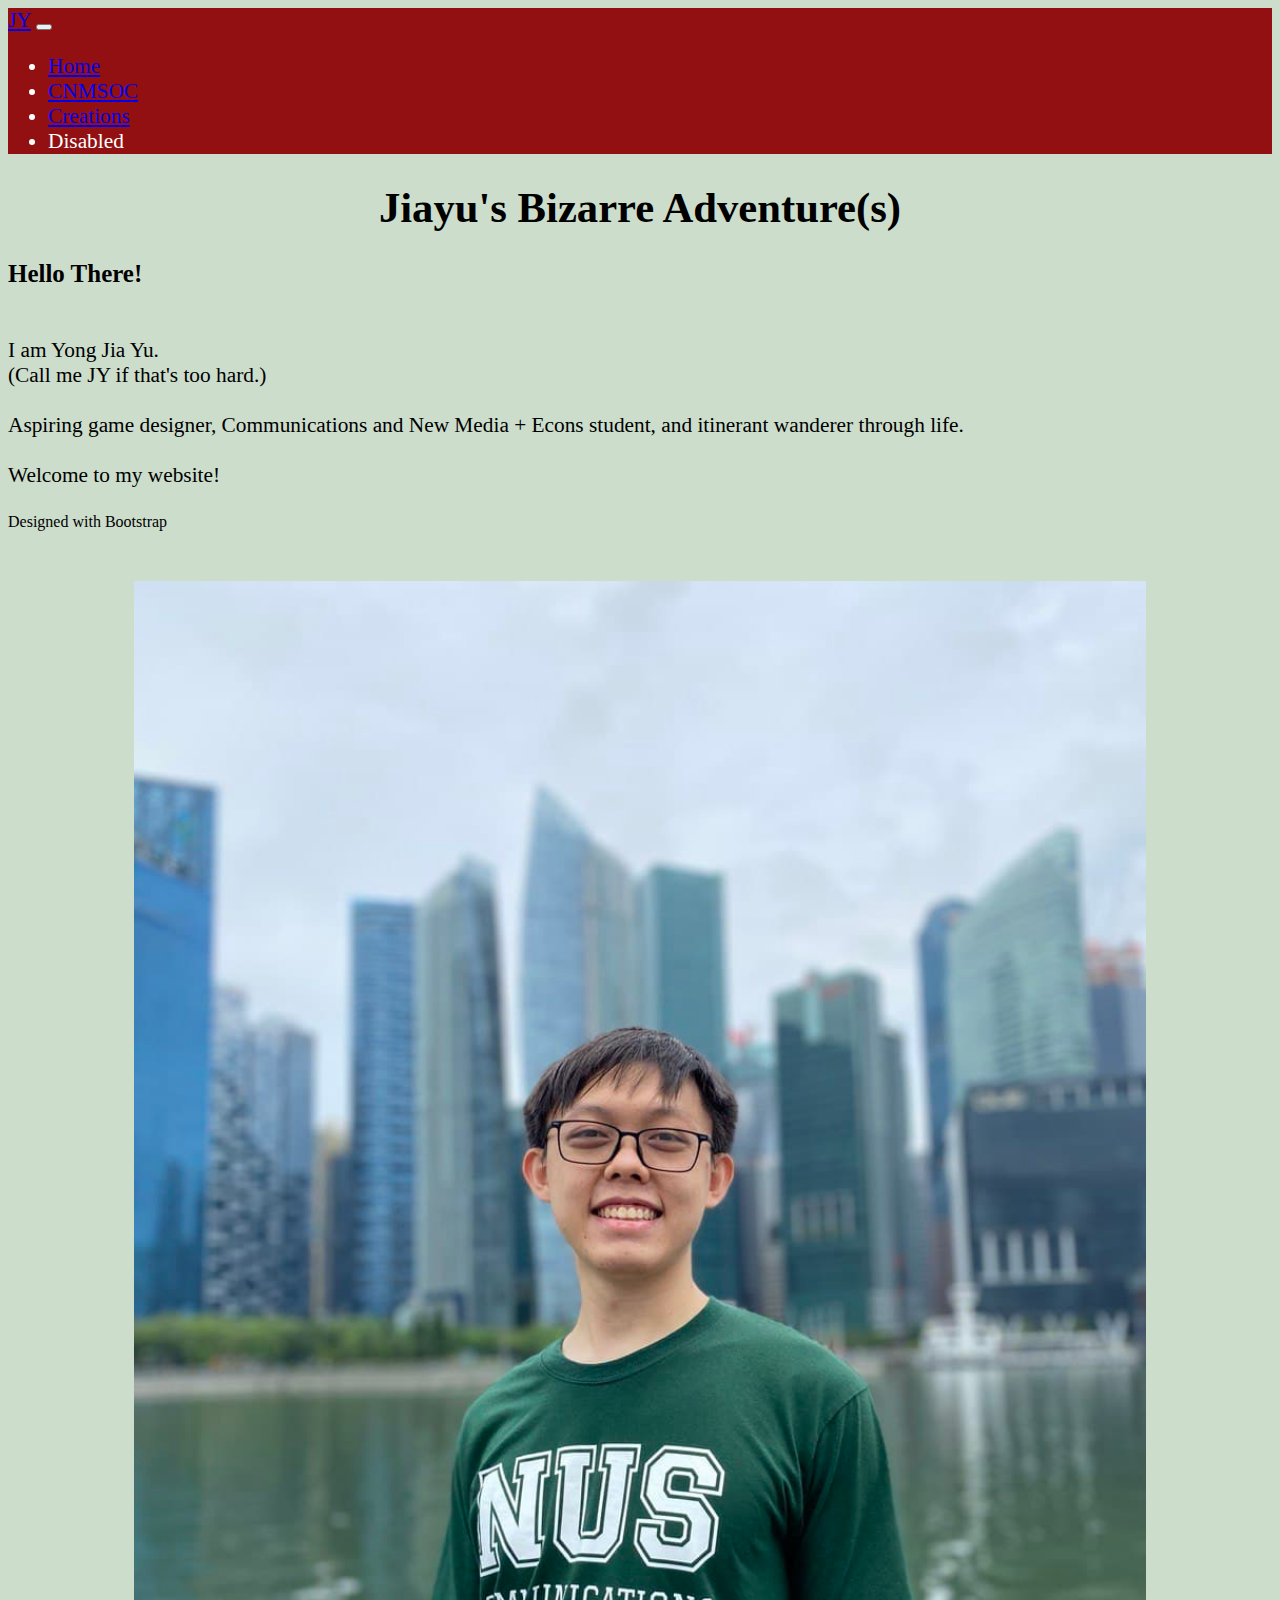
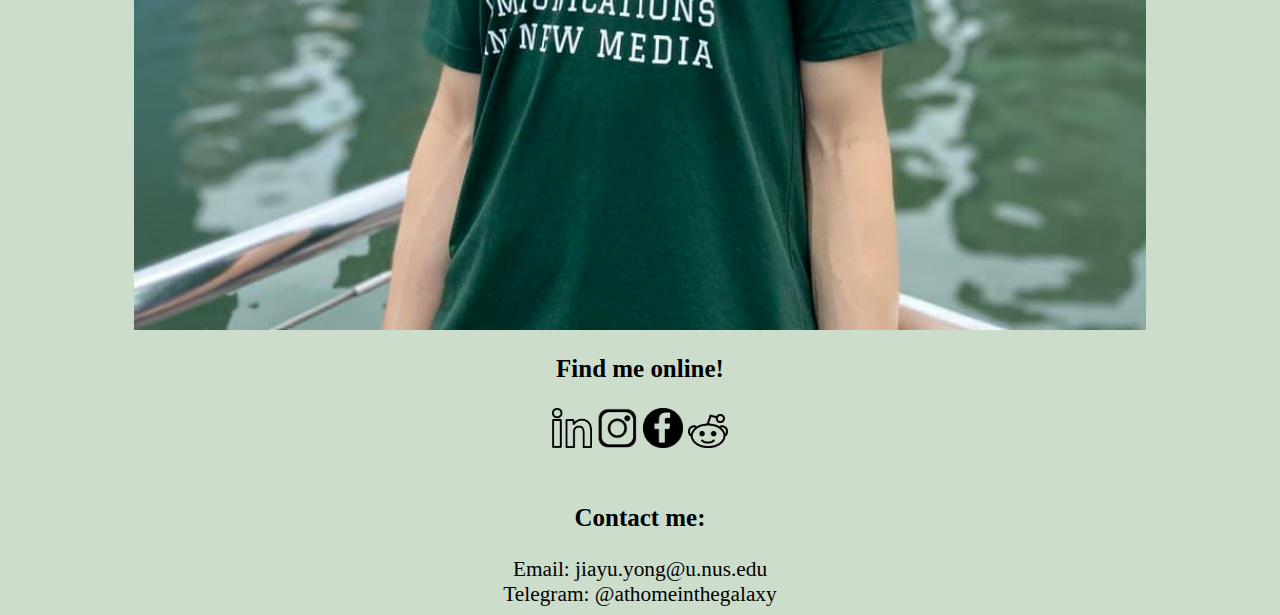
<file: index.html>
<html>
<head>
	<title> jiayou jiayu! </title>
	<link href="https://cdn.jsdelivr.net/npm/bootstrap@5.1.3/dist/css/bootstrap.min.css" rel="stylesheet" integrity="sha384-1BmE4kWBq78iYhFldvKuhfTAU6auU8tT94WrHftjDbrCEXSU1oBoqyl2QvZ6jIW3" crossorigin="anonymous">
	<link href="styles.css" rel="stylesheet">
<meta charset="utf-8">
<meta name="viewport" content="width=device-width, initial-scale=1">

</head>
<body>
	<nav class="navbar navbar-dark navbar-expand-lg" style="background-color: #921012; color: #FFFFFF;">
  <div class="container-fluid">
    <a class="navbar-brand" href="#">JY</a>
    <button class="navbar-toggler" type="button" data-bs-toggle="collapse" data-bs-target="#navbarNav" aria-controls="navbarNav" aria-expanded="false" aria-label="Toggle navigation">
      <span class="navbar-toggler-icon"></span>
    </button>
    <div class="collapse navbar-collapse" id="navbarNav">
      <ul class="navbar-nav">
        <li class="nav-item">
          <a class="nav-link active" aria-current="page" href="#">Home</a>
        </li>
        <li class="nav-item">
          <a class="nav-link" href="cnmsoc.html">CNMSOC</a>
        </li>
        <li class="nav-item">
          <a class="nav-link" href="creations.html">Creations</a>
        </li>
        <li class="nav-item">
          <a class="nav-link disabled">Disabled</a>
        </li>
      </ul>
    </div>
  </div>
</nav>

	<!-- Section 1 !-->
<div class = "container">
	<h1> <center> Jiayu's Bizarre Adventure(s)</center> </h1>
	<div class = "row">
		<div class= "col">
			<h3>Hello There!</h3>
			<br>
			I am Yong Jia Yu. 
			<br>(Call me JY if that's too hard.)
			<br> <br>Aspiring game designer, Communications and New Media + Econs student, and itinerant wanderer through life.
			<br> <br> Welcome to my website! 
			<br><br> <div style="font-size:12pt">Designed with Bootstrap</div>
		</div>
	<div class="col-sm">
		<br><br>
		<center><img src="res/myImage.jpg" width = "80%"></center></div>
	<div class="col-sm">
		<center>
		<h3> Find me online! </h3>
<a href = "http://linkedin.com/in/jiayu-yong"><img src="res/linkedinlogo.png" width=40px></a>
<a href = "http://instagram.com/athomeinthegalaxy"><img src="res/instalogo.png" width=40px></a>
<a href = "http://facebook.com/jy.yong.1"><img src="res/facebooklogo.png" width=40px></a>
<a href = "http://reddit.com/u/athomeinthegalaxy"><img src="res/redditlogo.png" width=40px></a>
<br> <br>
<h3> Contact me:</h3>
Email: jiayu.yong@u.nus.edu
<br> Telegram: @athomeinthegalaxy
	</center>
	</div>

</div>
</div>


<script src="https://cdn.jsdelivr.net/npm/bootstrap@5.1.3/dist/js/bootstrap.bundle.min.js" integrity="sha384-ka7Sk0Gln4gmtz2MlQnikT1wXgYsOg+OMhuP+IlRH9sENBO0LRn5q+8nbTov4+1p" crossorigin="anonymous"></script>

</body>
</html>
</file>
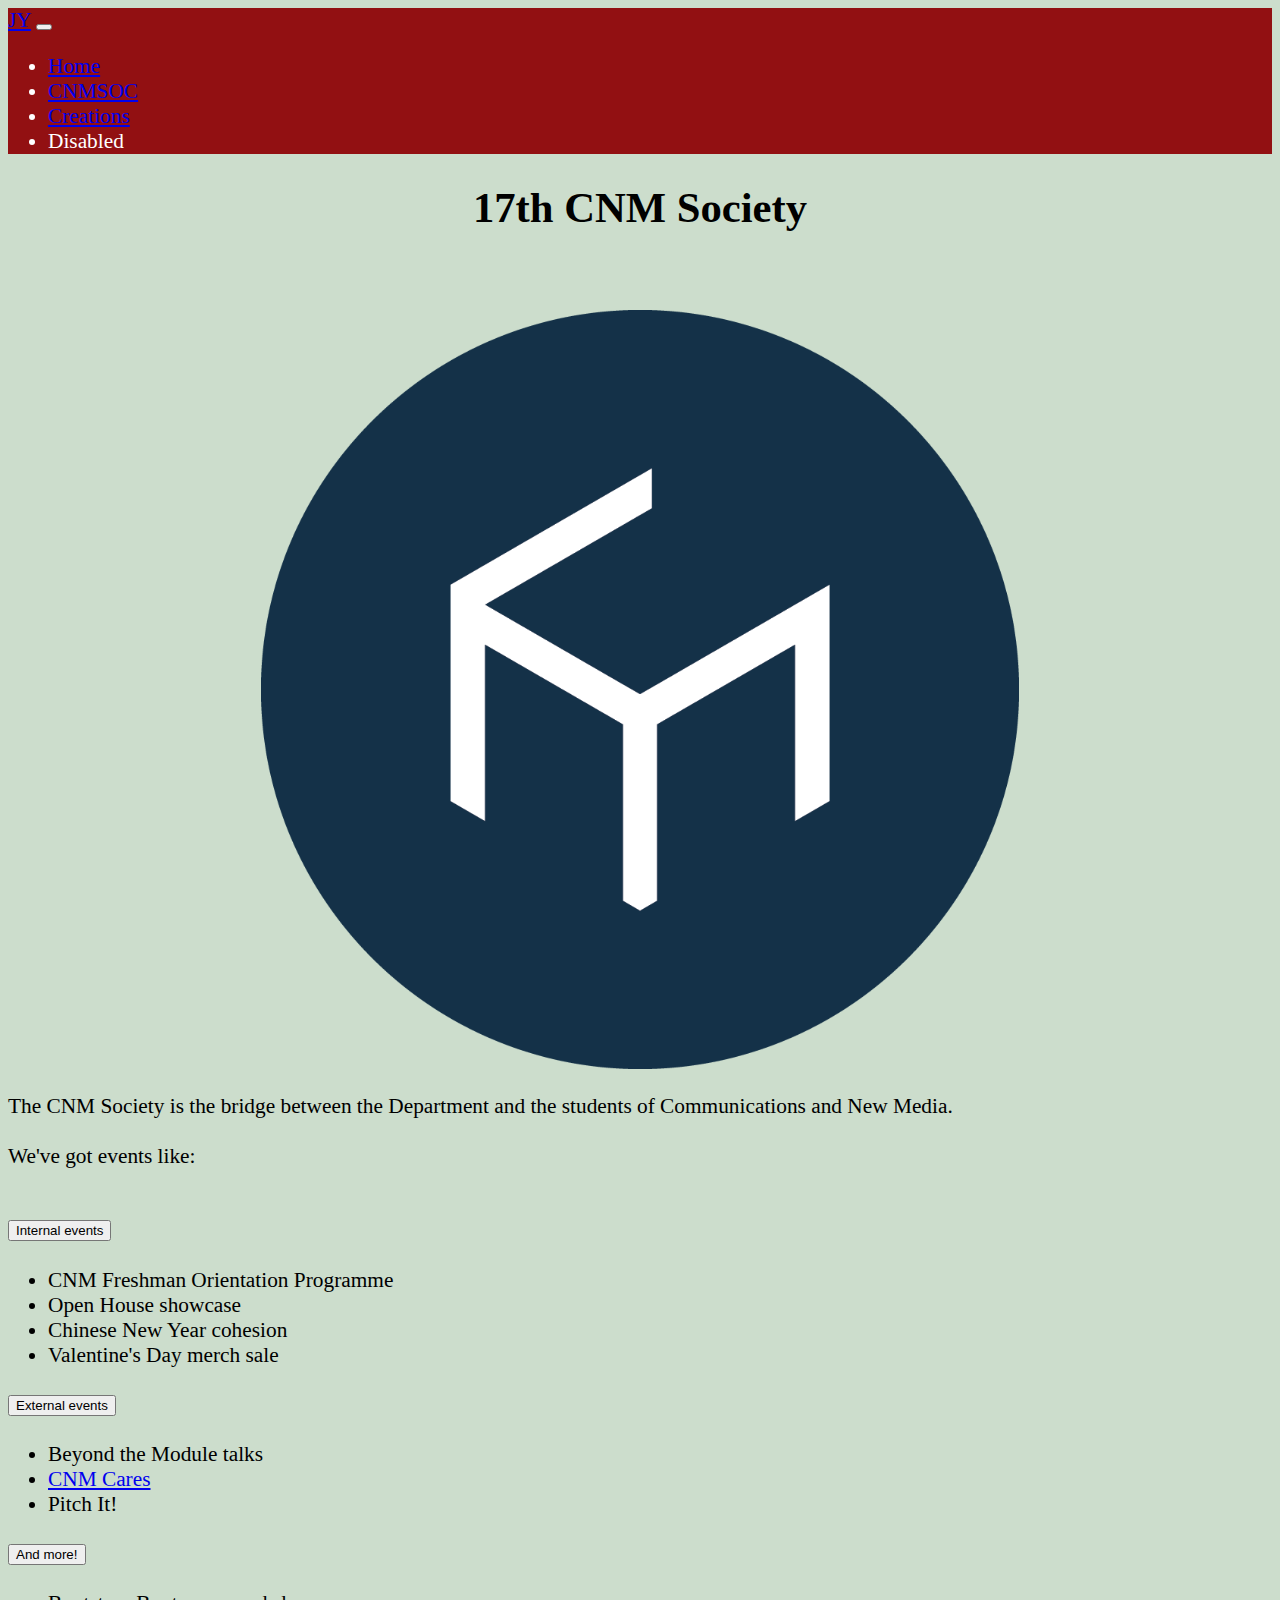
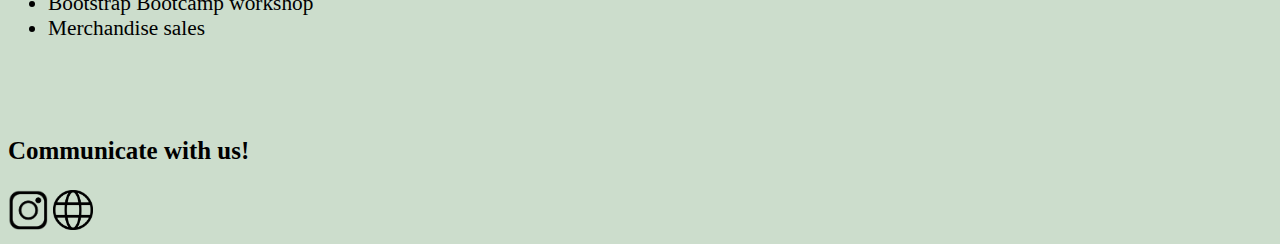
<file: cnmsoc.html>
<html>
<head>
	<title> stan cnmsoc </title>
	<link href="https://cdn.jsdelivr.net/npm/bootstrap@5.1.3/dist/css/bootstrap.min.css" rel="stylesheet" integrity="sha384-1BmE4kWBq78iYhFldvKuhfTAU6auU8tT94WrHftjDbrCEXSU1oBoqyl2QvZ6jIW3" crossorigin="anonymous">
	<link href="styles.css" rel="stylesheet">
<meta charset="utf-8">
<meta name="viewport" content="width=device-width, initial-scale=1">

</head>
<body>
	<nav class="navbar navbar-dark navbar-expand-lg" style="background-color: #921012; color: #FFFFFF;">
  <div class="container-fluid">
    <a class="navbar-brand" href="index.html">JY</a>
    <button class="navbar-toggler" type="button" data-bs-toggle="collapse" data-bs-target="#navbarNav" aria-controls="navbarNav" aria-expanded="false" aria-label="Toggle navigation">
      <span class="navbar-toggler-icon"></span>
    </button>
    <div class="collapse navbar-collapse" id="navbarNav">
      <ul class="navbar-nav">
        <li class="nav-item">
          <a class="nav-link active" aria-current="page" href="index.html">Home</a>
        </li>
        <li class="nav-item">
          <a class="nav-link" href="#">CNMSOC</a>
        </li>
        <li class="nav-item">
          <a class="nav-link" href="creations.html">Creations</a>
        </li>
        <li class="nav-item">
          <a class="nav-link disabled">Disabled</a>
        </li>
      </ul>
    </div>
  </div>
</nav>

	<!-- Section 1 !-->
<div class = "container">
	<h1> <center> 17th CNM Society</center> </h1>  
	<div class = "row">
	<div class = "col-sm">
		<br><br><center><a href = "http://instagram.com/nus.cnm"><img src="res/cnmlogo.png" width="60%"></a></center></div>
		<div class = "col-sm"><br>The CNM Society is the bridge between the Department and the students of Communications and New Media.
		<br> <br> We've got events like:
		<br><br>
<div class="accordion" id="accordionExample">
  <div class="accordion-item">
    <h2 class="accordion-header" id="headingOne">
      <button class="accordion-button collapsed" type="button" data-bs-toggle="collapse" data-bs-target="#collapseOne" aria-expanded="true" aria-controls="collapseOne">
		Internal events
	</button>
</h2>
<div id="collapseOne" class="accordion-collapse collapse" aria-labelledby="headingOne" data-bs-parent="#accordionExample">
      <div class="accordion-body">
		<ul>
			<li>CNM Freshman Orientation Programme</li>
			<li>Open House showcase </li>
			<li>Chinese New Year cohesion </li>
			<li>Valentine's Day merch sale </li>
		</ul>
    </div>
  </div>
<div class="accordion" id="accordionExample">
  <div class="accordion-item">
    <h2 class="accordion-header" id="headingTwo">
      <button class="accordion-button collapsed" type="button" data-bs-toggle="collapse" data-bs-target="#collapseTwo" aria-expanded="true" aria-controls="collapseTwo">
		External events
	</button>
</h2>
<div id="collapseTwo" class="accordion-collapse collapse" aria-labelledby="headingTwo" data-bs-parent="#accordionExample">
      <div class="accordion-body">
		<ul>
			<li>Beyond the Module talks </li>
			<li><a href = "http://instagram.com/cnm.cares">CNM Cares</a> </li>
			<li>Pitch It! </li>
		</ul>
    </div>
  </div>
</div>
<div class="accordion" id="accordionExample">
  <div class="accordion-item">
    <h2 class="accordion-header" id="headingThree">
      <button class="accordion-button collapsed" type="button" data-bs-toggle="collapse" data-bs-target="#collapseThree" aria-expanded="true" aria-controls="collapseThree">
		And more!
			</button>
</h2>
<div id="collapseThree" class="accordion-collapse collapse" aria-labelledby="headingOne" data-bs-parent="#accordionExample">
      <div class="accordion-body">
		<ul>
			<li>Bootstrap Bootcamp workshop </li>
			<li>Merchandise sales </li>
		</ul>
    </div>
  </div>
  </div>
	</div>
	</div>
</div>
</div>
<div class = "container">
<br><br>
<h3>Communicate with us!</h3>
<a href = "http://instagram.com/nus.cnm"><img src="res/instalogo.png" width=40px></a>
<a href = "http://nus-cnm.com"><img src="res/websitelogo.png" width=40px></a>
<br>
</div>
</div>

<!--Section 2!-->

  <!--Section 3!-->



<script src="https://cdn.jsdelivr.net/npm/bootstrap@5.1.3/dist/js/bootstrap.bundle.min.js" integrity="sha384-ka7Sk0Gln4gmtz2MlQnikT1wXgYsOg+OMhuP+IlRH9sENBO0LRn5q+8nbTov4+1p" crossorigin="anonymous"></script>

</body>
</html>
</file>
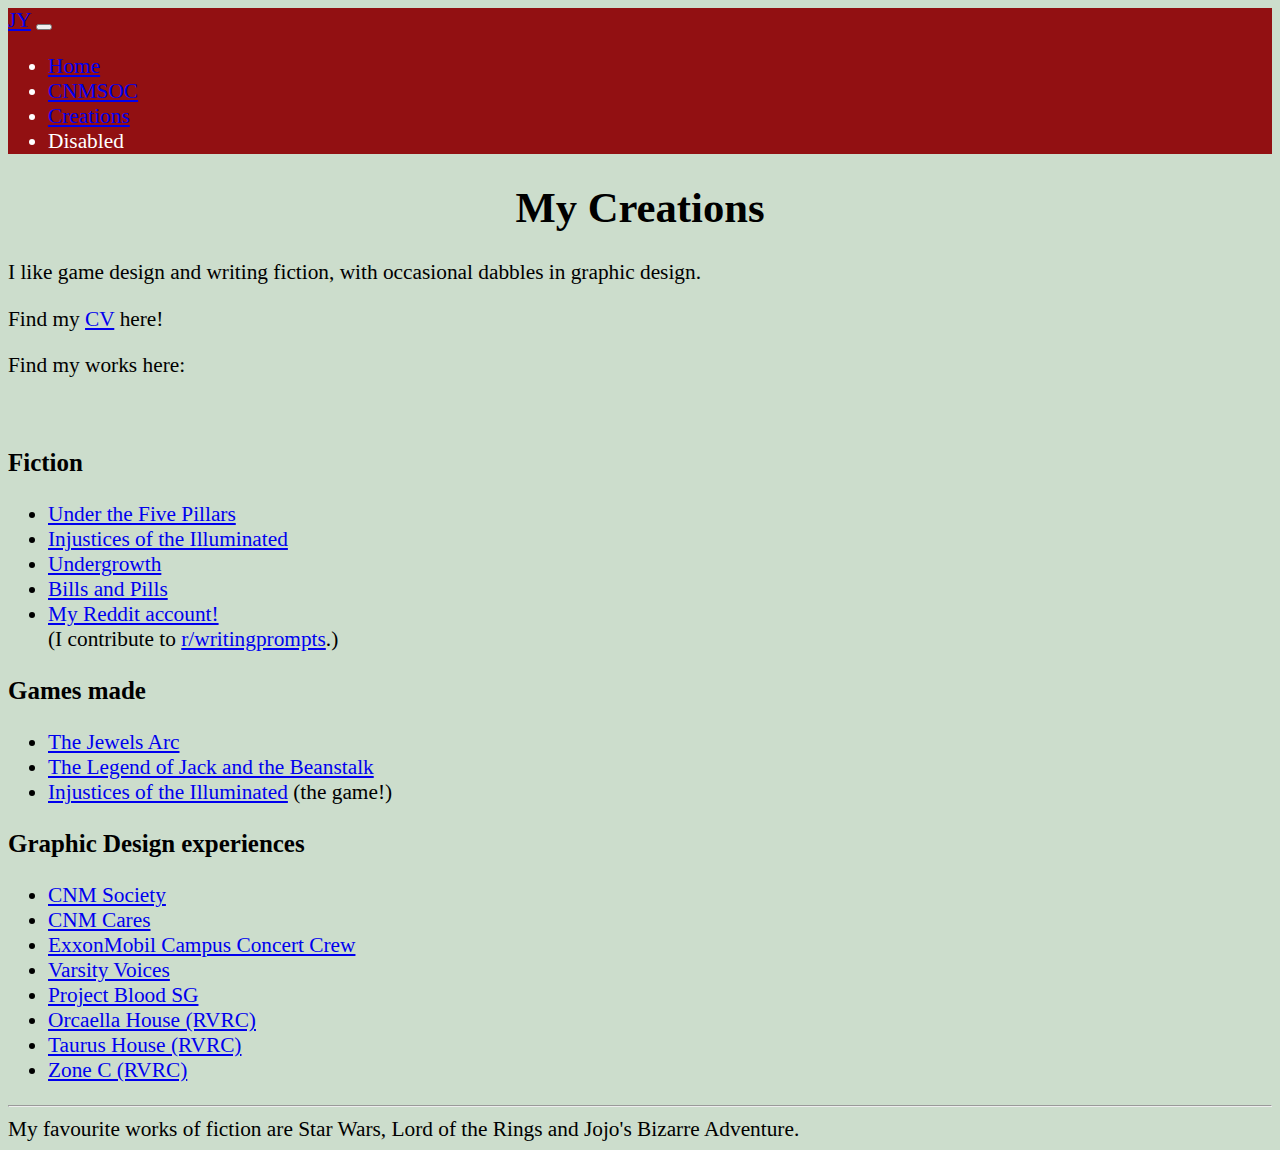
<file: creations.html>
<html>
<head>
	<title> follow me! </title>
		<link href="https://cdn.jsdelivr.net/npm/bootstrap@5.1.3/dist/css/bootstrap.min.css" rel="stylesheet" integrity="sha384-1BmE4kWBq78iYhFldvKuhfTAU6auU8tT94WrHftjDbrCEXSU1oBoqyl2QvZ6jIW3" crossorigin="anonymous">
	<link href="styles.css" rel="stylesheet">
	<meta charset="utf-8">
<meta name="viewport" content="width=device-width, initial-scale=1">

</head>
<body>
		<nav class="navbar navbar-dark navbar-expand-lg" style="background-color: #921012; color: #FFFFFF;">
  <div class="container-fluid">
    <a class="navbar-brand" href="#">JY</a>
    <button class="navbar-toggler" type="button" data-bs-toggle="collapse" data-bs-target="#navbarNav" aria-controls="navbarNav" aria-expanded="false" aria-label="Toggle navigation">
      <span class="navbar-toggler-icon"></span>
    </button>
    <div class="collapse navbar-collapse" id="navbarNav">
      <ul class="navbar-nav">
        <li class="nav-item">
          <a class="nav-link" href="index.html">Home</a>
        </li>
        <li class="nav-item">
          <a class="nav-link" href="cnmsoc.html">CNMSOC</a>
        </li>
        <li class="nav-item">
          <a class="nav-link active" aria-current="page" href="#">Creations</a>
        </li>
        <li class="nav-item">
          <a class="nav-link disabled">Disabled</a>
        </li>
      </ul>
    </div>
  </div>
</nav>

	<!-- Section 1 !-->
<div class = "container">
	<h1> <center> My Creations</center> </h1>
<p> I like game design and writing fiction, with occasional dabbles in graphic design.
	<p> Find my <a href= "jiayu_resume.pdf">CV</a> here! </p>
<p> Find my works here:
</div>
<br>
<!--Section 2!-->
<div class = "container">
  <div class="row">
    <div class="col">
		<h3>Fiction</h3>
		<ul>
			<li><a href="http://playsetmag.wordpress.com/under-the-five-pillars">Under the Five Pillars</a> </li>
			<li><a href="http://playsetmag.wordpress.com/injustices-of-the-illuminated">Injustices of the Illuminated</a></li>
			<li><a href="http://playsetmag.wordpress.com/undergrowth">Undergrowth</a></li>
			<li><a href="http://playsetmag.wordpress.com/bills-and-pills">Bills and Pills</a></li>
			<li><a href= "http://reddit.com/u/athomeinthegalaxy">My Reddit account!</a><br> (I contribute to <a href="http://reddit.com/r/writingprompts">r/writingprompts</a>.)</li> 
		</ul>
    </div>
    <div class="col">
		<h3>Games made</h3>
		<ul>
			<li><a href="https://yongjiayu99.itch.io/the-jewels-arc">The Jewels Arc</a> </li>
			<li><a href="https://yongjiayu99.itch.io/the-legend-of-jack-and-the-beanstalk">The Legend of Jack and the Beanstalk</a></li>
			<li><a href="https://yongjiayu99.itch.io/injustices-of-the-illuminated">Injustices of the Illuminated</a> (the game!) </li>
		</ul>
    </div>
    <div class="col">
		<h3>Graphic Design experiences</h3>
		<ul>
			<li><a href="https://instagram.com/nus.cnm">CNM Society</a> </li>
			<li><a href="https://instagram.com/cnm.cares">CNM Cares</a> </li>
			<li><a href="https://instagram.com/emcccrew">ExxonMobil Campus Concert Crew</li>
			<li><a href="https://instagram.com/varsityvoices">Varsity Voices</a> </li>
			<li><a href="https://instagram.com/projectbloodsg">Project Blood SG</a> </li>
			<li><a href="https://instagram.com/orcaellaokaylah">Orcaella House (RVRC)</a> </li>
			<li><a href="https://instagram.com/taurustohrus">Taurus House (RVRC)</a> </li>
			<li><a href="https://instagram.com/centaurusknights">Zone C (RVRC)</a> </li>
		</ul>
    </div>
  </div>
<hr>
<!--Section 3!-->
<div class = "container">
My favourite works of fiction are Star Wars, Lord of the Rings and Jojo's Bizarre Adventure.
</div>


<script src="https://cdn.jsdelivr.net/npm/bootstrap@5.1.3/dist/js/bootstrap.bundle.min.js" integrity="sha384-ka7Sk0Gln4gmtz2MlQnikT1wXgYsOg+OMhuP+IlRH9sENBO0LRn5q+8nbTov4+1p" crossorigin="anonymous"></script>

</body>
</html>
</file>
<file: styles.css>
body {
	background-color: #ccddcc;
	font-size: 16pt;
}
</file>
